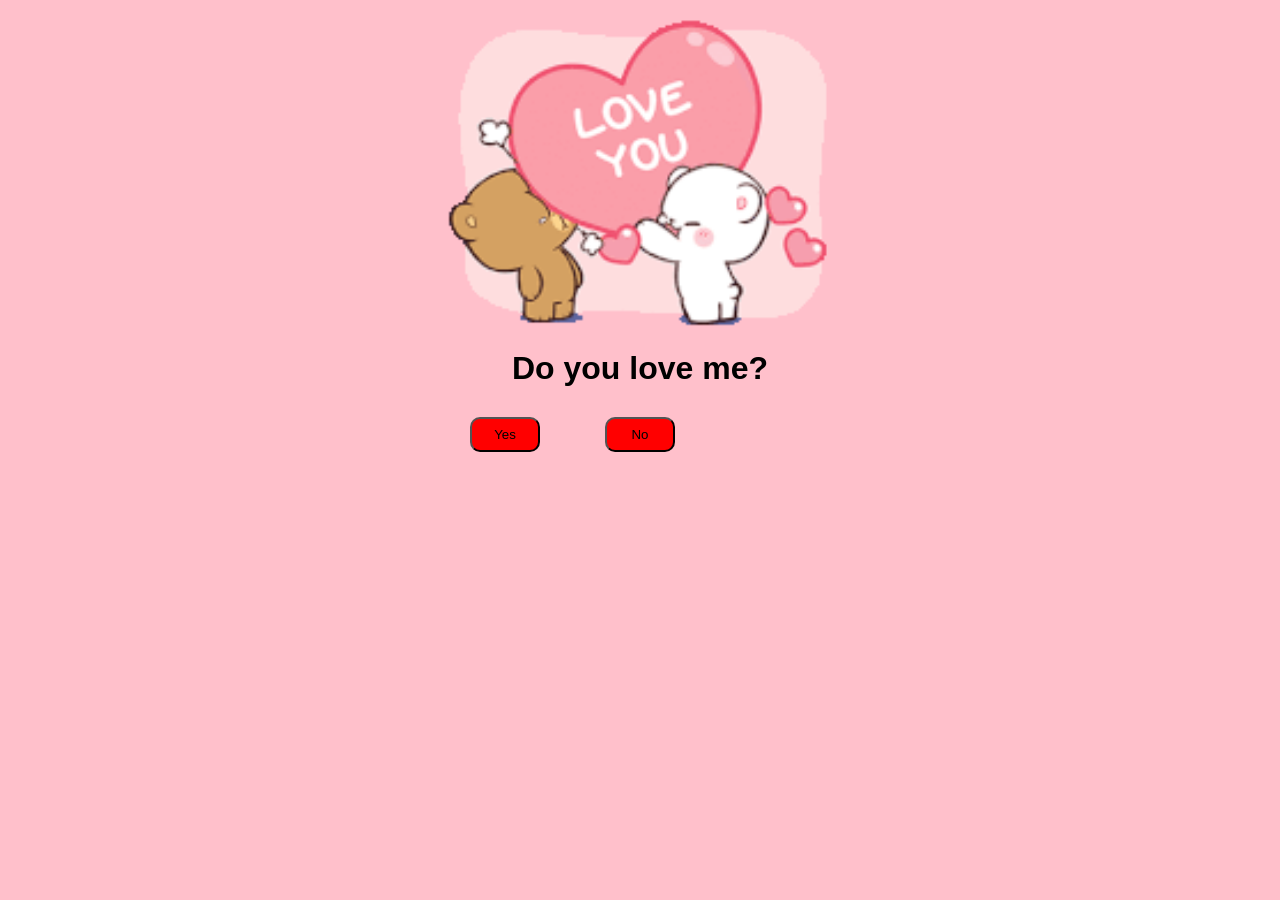
<file: index.html>
<!DOCTYPE html>
<html lang="en">
<head>
    <meta charset="UTF-8">
    <meta name="viewport" content="width=device-width, initial-scale=1.0">
    <title>Do you love me??</title>
  
<link rel="stylesheet"  href="index.css">
</head>
<body>
    <div id="content">
    <img src="images/love.gif" alt="Do you love me??" id="gif">
    </div>
    <h1>Do you love me?</h1>

    <div id="yesno">
     <a href="1st.html" >  <button id="yes">Yes</button> </a>
    <button id="no">No</button>
</div>


<script src="script.js"></script>

</body>
</html>
</file>
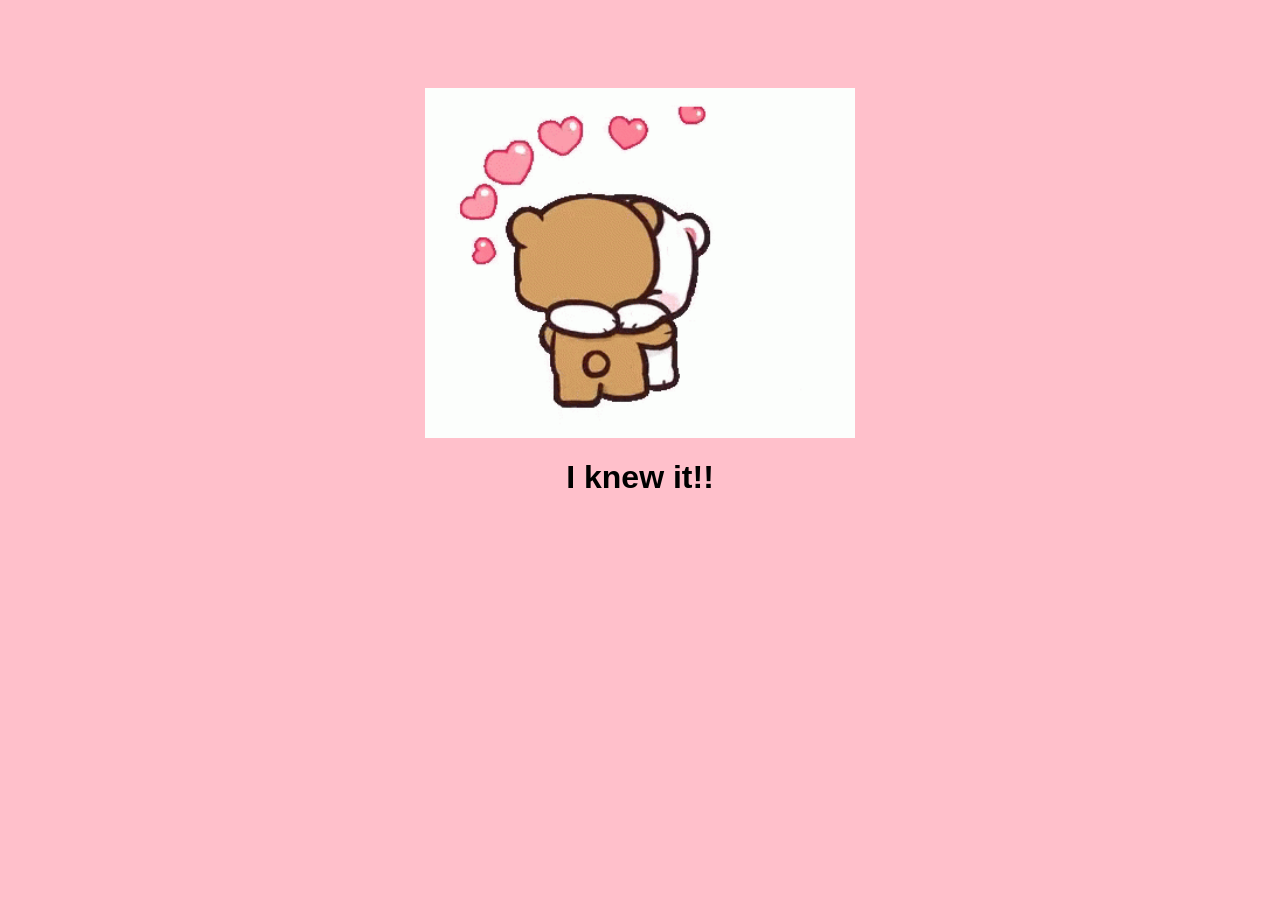
<file: 1st.html>
<!DOCTYPE html>
<html lang="en">
<head>
    <meta charset="UTF-8">
    <meta name="viewport" content="width=device-width, initial-scale=1.0">
    <title>I know it</title>
    <style>
        *{
            background-color:pink;
        }
        h1{
    text-align:center;
    font-family:'Franklin Gothic Medium', 'Arial Narrow', Arial, sans-serif
}
#content{
    display:flex;
    justify-content:center;
    align-items:center;
}
#gif{
    height:350px;
    margin-top:80px;
}
    </style>
</head>
<body>
    <div id="content">
    <img src="images/love3.gif" id="gif">
</div>
<h1>I knew it!!</h1>
</body>
</html>
</file>
<file: index.css>
*{
    margin:0;
    padding:0;
    background-color:pink;
}
#gif{
    height:350px;
   }
#content{
    display:flex;
    justify-content:center;
    align-items:center;
}
h1{
    text-align:center;
    font-family:'Franklin Gothic Medium', 'Arial Narrow', Arial, sans-serif
}
#yes{
    height:35px;
    width:70px;
    margin:30px;
    background-color:red;
    border-radius:10px;
    margin-right:300px;
}
#yesno{
    display:flex;
    justify-content:center;
}
#no{
    margin-left:50px;
     height:35px;
    width:70px;
    margin:30px;
    background-color:red;
     border-radius:10px;
   position:absolute;
    transition:0.2s;
}
</file>
